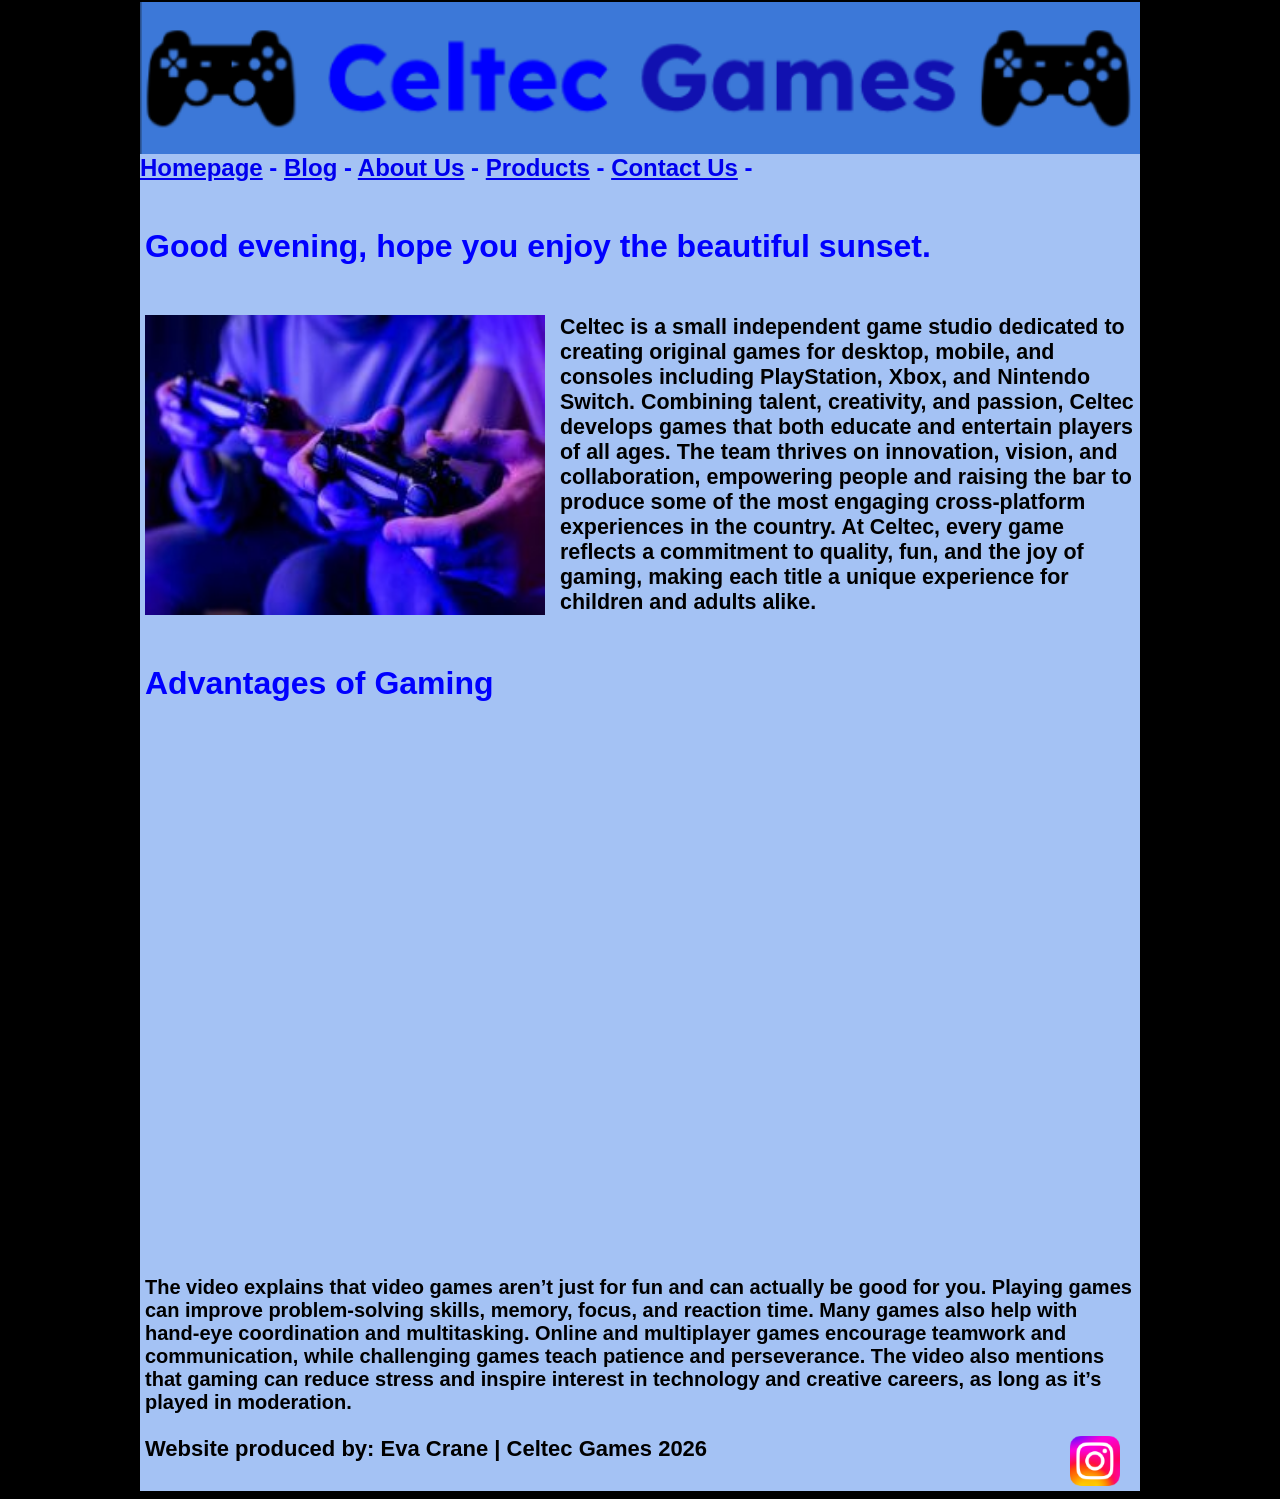
<file: U6_A2/index.htm>
<html>

<head>
<title>Celtec Games Homepage</title>

<meta name="description" content=”Celtec is an independent game development studio creating original PC and mobile games. Discover our projects, follow development updates, and learn more about our team">

</head>


<link href="CGstyles.css" rel="stylesheet" type="text/css">
<body>
<!-- The page div will handle the background colour of the main content, this will be consistent across all pages --> 
<div id="page">

<img src="images/Banner.png" Width="1000"alt="Celtec Games Banner Image">
<!-- The navigation div will contain the website navigation bar, this will be consistent across pages -->
<div id="navigation">


<h2><a href="index.htm">Homepage</a> -
<a href="blog.htm">Blog</a> -
<a href="aboutus.htm">About Us</a> -
<a href="products.htm">Products</a> -
<a href="contactus.htm">Contact Us</a> -</h2>

<!-- This closes the 'navigation' div tag -->
</div>

<!-- The maincontent div will contatin the content for each page, this content will change across pages -->
<div id="maincontent">

<h1>
  <script>
    var Digital = new Date();
    var hours = Digital.getHours();

    if (hours >= 5 && hours <= 11)
      document.write('<b>Good morning, have a good day!</b>');
    else if (hours == 12)
      document.write('<b>It is dinner time, are you hungry?</b>');
    else if (hours >= 13 && hours <= 17)
      document.write('<b>Good afternoon, and thanks for visiting.</b>');
    else if (hours >= 18 && hours <= 20)
      document.write('<b>Good evening, hope you enjoy the beautiful sunset.</b>');
    else if (hours >= 21 || hours <= 4)
      document.write('<b>Thank you for visiting this website, have an amazing night!</b>');
    else
      document.write('<b>Wow! Thanks for choosing to visit our website over sleep!</b>');
  </script>

<div>
<img src="images/index.png"Width="400" Height="300"alt="Gaming">
<h6>
Celtec is a small independent game studio dedicated to creating original games for desktop, mobile, and consoles including PlayStation, Xbox, and Nintendo Switch. Combining talent, creativity, and passion, Celtec develops games that both educate and entertain players of all ages. The team thrives on innovation, vision, and collaboration, empowering people and raising the bar to produce some of the most engaging cross-platform experiences in the country. At Celtec, every game reflects a commitment to quality, fun, and the joy of gaming, making each title a unique experience for children and adults alike.
</h6>
</div>

<div><class="video-box">
<h4>Advantages of Gaming </h4>
<iframe width="800" height="500" src="https://www.youtube.com/embed/Ox_mxWPHAI8" title="The benefits of video games—changing the way we perceive gaming | Thomas Moak | TEDxYouth@MBJH" frameborder="0" allow="accelerometer; autoplay; clipboard-write; encrypted-media; gyroscope; picture-in-picture; web-share" referrerpolicy="strict-origin-when-cross-origin" allowfullscreen></iframe>
<p>       </p>
</div>
<div style="font-size: 20px; color: #000000;">The video explains that video games aren’t just for fun and can actually be good for you. Playing games can improve problem-solving skills, memory, focus, and reaction time. Many games also help with hand-eye coordination and multitasking. Online and multiplayer games encourage teamwork and communication, while challenging games teach patience and perseverance. The video also mentions that gaming can reduce stress and inspire interest in technology and creative careers, as long as it’s played in moderation.
</div>

</body>

<footer>
<style="text-align:right;"> <a href="https://www.instagram.com/celtecgames0/">
<img src="images/InstagramIcon.png" alt="Instagram" class="instagram-icon"></a> 

<div style="font-size: 22px; color: #000000; font-weight: bold">
  <p>Website produced by: Eva Crane | Celtec Games 2026</p>
</div>
</footer>

<!-- This closes the 'maincontent' div tag -->
</div>

<!-- This closes the 'page' div tag -->
</div>

</body>
</html>
</file>
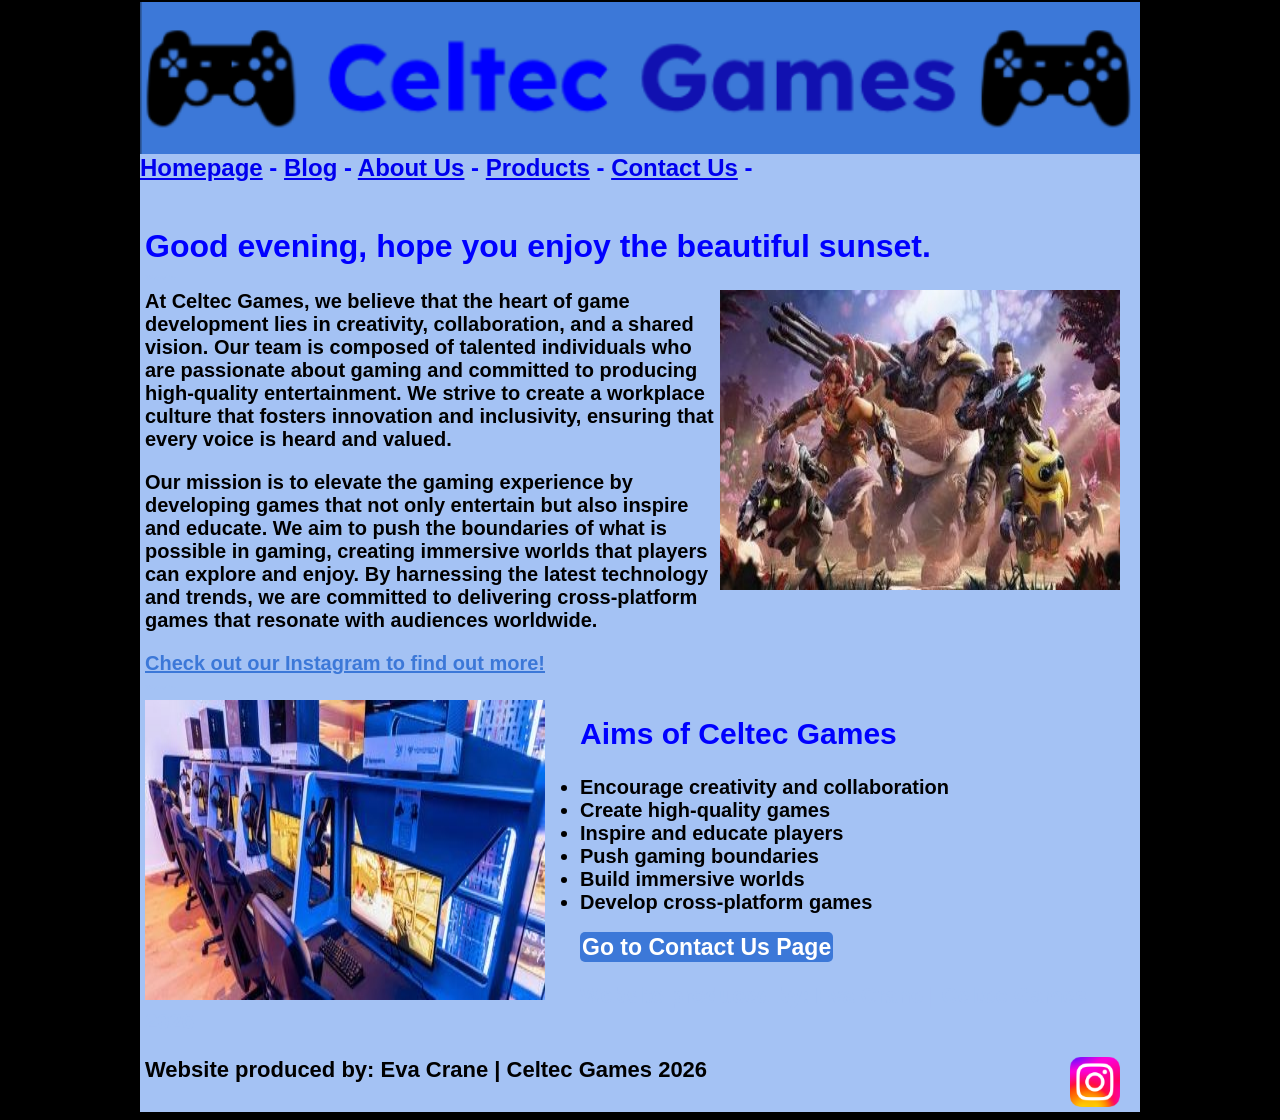
<file: U6_A2/aboutus.htm>
<html>

<head>
<title>Celtec Games | About Us</title>

<meta name="description" content="Learn more about Celtec Games, an independent game development studio, our mission, and the team behind our creative projects.">

</head>

<link href="CGstyles.css" rel="stylesheet" type="text/css">
<body>
<!-- The page div will handle the background colour of the main content, this will be consistent across all pages --> 
<div id="page">

<img src="images/Banner.png" Width="1000"alt="Celtec Games Banner Image">
<!-- The navigation div will contain the website navigation bar, this will be consistent across pages -->
<div id="navigation">


<h2><a href="index.htm">Homepage</a> -
<a href="blog.htm">Blog</a> -
<a href="aboutus.htm">About Us</a> -
<a href="products.htm">Products</a> -
<a href="contactus.htm">Contact Us</a> -</h2>

<!-- This closes the 'navigation' div tag -->
</div>

<!-- The maincontent div will contatin the content for each page, this content will change across pages -->
<div id="maincontent">

<h1>
  <script>
    var Digital = new Date();
    var hours = Digital.getHours();

    if (hours >= 5 && hours <= 11)
      document.write('<b>Good morning, have a good day!</b>');
    else if (hours == 12)
      document.write('<b>It is dinner time, are you hungry?</b>');
    else if (hours >= 13 && hours <= 17)
      document.write('<b>Good afternoon, and thanks for visiting.</b>');
    else if (hours >= 18 && hours <= 20)
      document.write('<b>Good evening, hope you enjoy the beautiful sunset.</b>');
    else if (hours >= 21 || hours <= 4)
      document.write('<b>Thank you for visiting this website, have an amazing night!</b>');
    else
      document.write('<b>Wow! Thanks for choosing to visit our website over sleep!</b>');
  </script>

<div style="font-size: 8px; color: #A4C2F4; font-weight: bold" position: fixed; bottom: 0;>
  <p>Website</p>
</div>

<img src="images/AboutUs1.jpg"Width="400" Height="300"alt="Gaming" class="aboutus-1">

<div style="font-size: 20px; color: #000000;"> At Celtec Games, we believe that the heart of game development lies in creativity, collaboration, and a shared vision. Our team is composed of talented individuals who are passionate about gaming and committed to producing high-quality entertainment. We strive to create a workplace culture that fosters innovation and inclusivity, ensuring that every voice is heard and valued. 
<p>     </p>
Our mission is to elevate the gaming experience by developing games that not only entertain but also inspire and educate. We aim to push the boundaries of what is possible in gaming, creating immersive worlds that players can explore and enjoy. By harnessing the latest technology and trends, we are committed to delivering cross-platform games that resonate with audiences worldwide.</p>

<a href="https://www.instagram.com/celtecgames0/" style="font-size: 20px; color: #3C78D8;"> Check out our Instagram to find out more!</a>
</div>

<div style="font-size: 8px; color: #A4C2F4; font-weight: bold" position: fixed; bottom: 0;>
  <p>Website</p>
</div>

<img src="images/AboutUs2.jpg"Width="400" Height="300"alt="Gaming" class="aboutus-2">

<div style="font-size: 20px; color: #000000;">
<h2>Aims of Celtec Games</h2>
<ul>
  <li>Encourage creativity and collaboration</li>
  <li>Create high-quality games</li>
  <li>Inspire and educate players</li>
  <li>Push gaming boundaries</li>
  <li>Build immersive worlds</li>
  <li>Develop cross-platform games</li>
</ul>
</div>

<a href="contactus.htm" style="padding: 2px 2px; font-size: 23px; background-color: #3C78D8; color: white; text-decoration: none; border-radius: 5px;">
  Go to Contact Us Page
</a>

<div style="font-size: 22px; color: #A4C2F4; font-weight: bold" position: fixed; bottom: 0;>
  <p>Website produced by: Eva Crane | Celtec Games 2026</p>
</div>

<style="text-align:right;"> <a href="https://www.instagram.com/celtecgames0/">
<img src="images/InstagramIcon.png" alt="Instagram" class="instagram-icon"></a> 

<footer>
<div style="font-size: 22px; color: #000000; font-weight: bold">
  <p>Website produced by: Eva Crane | Celtec Games 2026</p>
</div>
</footer>

<!-- This closes the 'maincontent' div tag -->
</div>

<!-- This closes the 'page' div tag -->
</div>

</body>
</html>
</file>
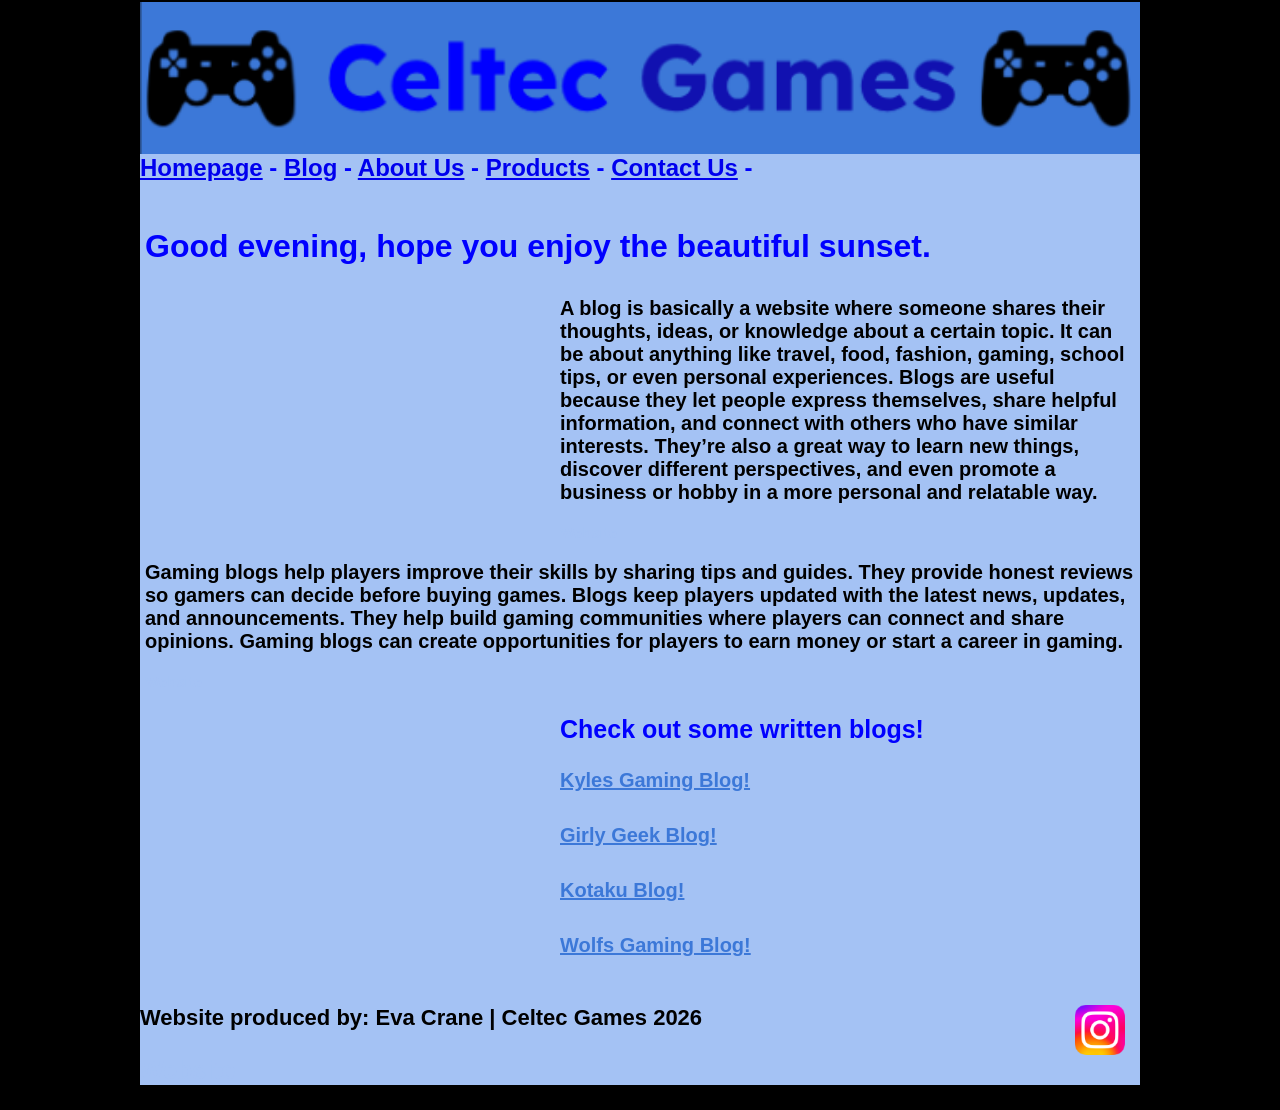
<file: U6_A2/blog.htm>
<html>

<head>
<title>Celtec Games | Blog</title>

<meta name="description" content="Read the Celtec Games blog for development updates, behind-the-scenes insights, and news about our latest game projects.">

</head>

<link href="CGstyles.css" rel="stylesheet" type="text/css">
<body>
<!-- The page div will handle the background colour of the main content, this will be consistent across all pages --> 
<div id="page">

<img src="images/Banner.png" Width="1000"alt="Celtec Games Banner Image">
<!-- The navigation div will contain the website navigation bar, this will be consistent across pages -->
<div id="navigation">


<h2><a href="index.htm">Homepage</a> -
<a href="blog.htm">Blog</a> -
<a href="aboutus.htm">About Us</a> -
<a href="products.htm">Products</a> -
<a href="contactus.htm">Contact Us</a> -</h2>

<!-- This closes the 'navigation' div tag -->
</div>

<!-- The maincontent div will contatin the content for each page, this content will change across pages -->
<div id="maincontent">

<p style="letter-spacing: 3px;"></p>

<h1>
  <script>
    var Digital = new Date();
    var hours = Digital.getHours();

    if (hours >= 5 && hours <= 11)
      document.write('<b>Good morning, have a good day!</b>');
    else if (hours == 12)
      document.write('<b>It is dinner time, are you hungry?</b>');
    else if (hours >= 13 && hours <= 17)
      document.write('<b>Good afternoon, and thanks for visiting.</b>');
    else if (hours >= 18 && hours <= 20)
      document.write('<b>Good evening, hope you enjoy the beautiful sunset.</b>');
    else if (hours >= 21 || hours <= 4)
      document.write('<b>Thank you for visiting this website, have an amazing night!</b>');
    else
      document.write('<b>Wow! Thanks for choosing to visit our website over sleep!</b>');
  </script>

<p>     </p>
<div class="blog-1">
<iframe width="400" height="250" src="https://www.youtube.com/embed/uyJXE8iWcWI" title="Indie Dev Blog - 3 Weeks of Game Development!" frameborder="0" allow="accelerometer; autoplay; clipboard-write; encrypted-media; gyroscope; picture-in-picture; web-share" referrerpolicy="strict-origin-when-cross-origin" allowfullscreen></iframe></div>

<div style="font-size: 20px; color: #000000; ">
<p>A blog is basically a website where someone shares their thoughts, ideas, or knowledge about a certain topic. It can be about anything like travel, food, fashion, gaming, school tips, or even personal experiences. Blogs are useful because they let people express themselves, share helpful information, and connect with others who have similar interests. They’re also a great way to learn new things, discover different perspectives, and even promote a business or hobby in a more personal and relatable way.</p></div>

<div style="font-size: 15px; color: #A4C2F4; font-weight: bold" position: fixed; bottom: 0;>
  <p>Website</p>
</div>

<div style="font-size: 20px; color: #000000;">
<p>Gaming blogs help players improve their skills by sharing tips and guides. They provide honest reviews so gamers can decide before buying games. Blogs keep players updated with the latest news, updates, and announcements. They help build gaming communities where players can connect and share opinions. Gaming blogs can create opportunities for players to earn money or start a career in gaming.</p></div>

<div style="font-size: 15px; color: #A4C2F4; font-weight: bold" position: fixed; bottom: 0;>
  <p>Website</p>
</div>

<div class="blog-2">
<iframe width="400" height="250" src="https://www.youtube.com/embed/bWOd3PWT_c0" title="Indie Dev Blog - Creating a Game Tutorial" frameborder="0" allow="accelerometer; autoplay; clipboard-write; encrypted-media; gyroscope; picture-in-picture; web-share" referrerpolicy="strict-origin-when-cross-origin" allowfullscreen></iframe></div>

<div style="font-size: 25px; color: #0000FF;">
<p>Check out some written blogs!</p></div>
<a href="https://gaming.kylebb.com/videogameblog/" style="font-size: 20px; color: #3C78D8;"> Kyles Gaming Blog!</a><p> </p>
<a href="https://girlygeekblog.com/blog/category/gaming/" style="font-size: 20px; color: #3C78D8;"> Girly Geek Blog!</a><p> </p>
<a href="https://kotaku.com/" style="font-size: 20px; color: #3C78D8;"> Kotaku Blog!</a><p> </p>
<a href="https://wolfsgamingblog.com/" style="font-size: 20px; color: #3C78D8;"> Wolfs Gaming Blog!</a>
</div>


<style="text-align:right;"> <a href="https://www.instagram.com/celtecgames0/">
<img src="images/InstagramIcon.png" alt="Instagram" class="instagram-icon"></a> 

<footer>
<div style="font-size: 22px; color: #000000; font-weight: bold">
  <p>Website produced by: Eva Crane | Celtec Games 2026</p>
  <div style="font-size: 25px; color: #A4C2F4; font-weight: bold" position: fixed; bottom: 0;>
  <p>Website</p>
</div>
</div>
</footer>

<!-- This closes the 'maincontent' div tag -->
</div>

<!-- This closes the 'page' div tag -->
</div>

</body>
</file>
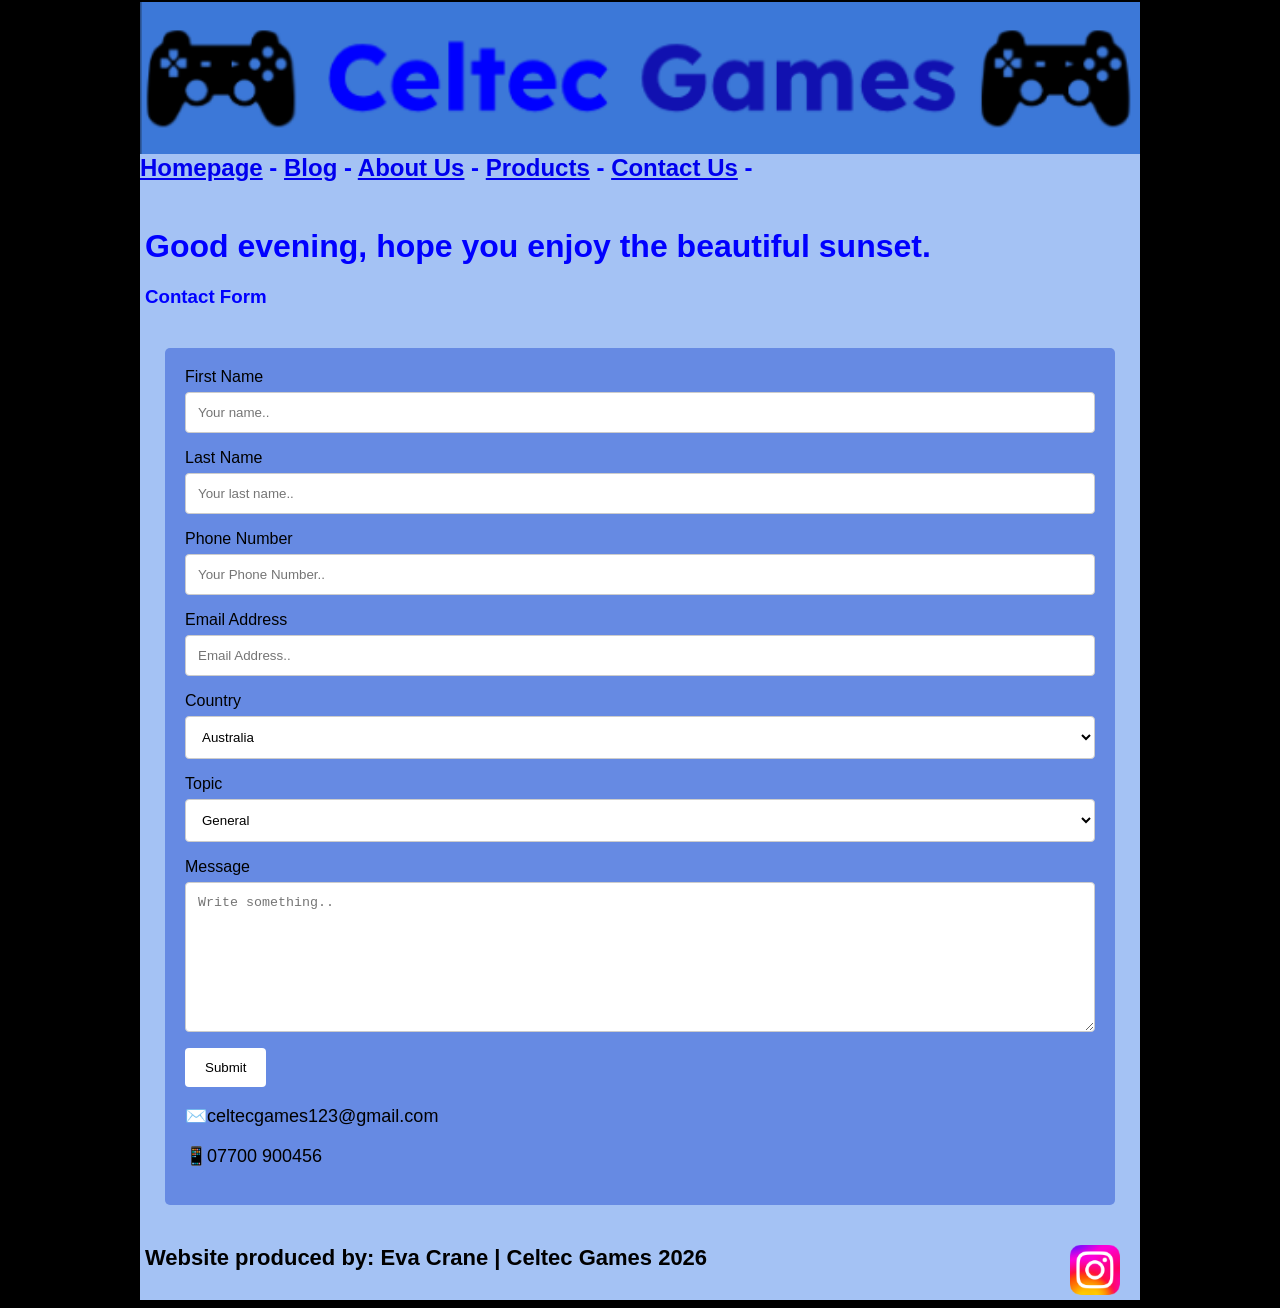
<file: U6_A2/contactus.htm>
<html>

<head>
<title>Celtec Games | Contact Us</title>

<meta name="description" content="Get in touch with Celtec Games for support, feedback, or business inquiries. We'd love to hear from you.">

</head>

<link href="CGstyles.css" rel="stylesheet" type="text/css">
<body>
<!-- The page div will handle the background colour of the main content, this will be consistent across all pages --> 
<div id="page">

<img src="images/Banner.png" Width="1000"alt="Celtec Games Banner Image">
<!-- The navigation div will contain the website navigation bar, this will be consistent across pages -->
<div id="navigation">


<h2><a href="index.htm">Homepage</a> -
<a href="blog.htm">Blog</a> -
<a href="aboutus.htm">About Us</a> -
<a href="products.htm">Products</a> -
<a href="contactus.htm">Contact Us</a> -</h2>

<!-- This closes the 'navigation' div tag -->
</div>

<!-- The maincontent div will contatin the content for each page, this content will change across pages -->
<div id="maincontent">

<h1>
  <script>
    var Digital = new Date();
    var hours = Digital.getHours();

    if (hours >= 5 && hours <= 11)
      document.write('<b>Good morning, have a good day!</b>');
    else if (hours == 12)
      document.write('<b>It is dinner time, are you hungry?</b>');
    else if (hours >= 13 && hours <= 17)
      document.write('<b>Good afternoon, and thanks for visiting.</b>');
    else if (hours >= 18 && hours <= 20)
      document.write('<b>Good evening, hope you enjoy the beautiful sunset.</b>');
    else if (hours >= 21 || hours <= 4)
      document.write('<b>Thank you for visiting this website, have an amazing night!</b>');
    else
      document.write('<b>Wow! Thanks for choosing to visit our website over sleep!</b>');
  </script>

<meta name="viewport" content="width=device-width, initial-scale=1">
<style>
body {font-family: Arial, Helvetica, sans-serif;}
* {box-sizing: border-box;}

.container {
  max-width: 950px;      
  margin: 40px auto;    
  border-radius: 5px;
  background-color: #668AE3;
  padding: 20px;
float: auto;
}

input[type=text], select, textarea {
  width: 100%;
  padding: 12px;
  border: 1px solid #ccc;
  border-radius: 4px;
  box-sizing: border-box;
  margin-top: 6px;
  margin-bottom: 16px;
  background-color: #FFFFFF;
  resize: vertical;
}

input[type=submit] {
  background-color: #FFFFFF;
  color: black;
  padding: 12px 20px;
  border: none;
  border-radius: 4px;
  cursor: pointer;
}

input[type=submit]:hover {
  background-color: #FFFFFF;
}

.container {
  border-radius: 5px;
  background-color: #668AE3;
  padding: 20px;
}
</style>
</head>
<body>

<h3>Contact Form</h3>

<div class="container">
  <form action="mailto:22145713@cambria.ac.uk"
        method="post"
        enctype="text/plain"
        onsubmit="this.reset();">

    <label for="fname">First Name</label><br>
    <input type="text" id="fname" name="firstname" placeholder="Your name..">

    <label for="lname">Last Name</label>
    <input type="text" id="lname" name="lastname" placeholder="Your last name..">

    <label for="phonen">Phone Number</label>
    <input type="text" id="phonen" name="phonen" placeholder="Your Phone Number..">

    <label for="email">Email Address</label>
    <input type="text" id="email" name="email" placeholder="Email Address..">

    <label for="country">Country</label>
    <select id="country" name="country">
      <option value="australia">Australia</option>
      <option value="usa">USA</option>
      <option value="uk">UK</option>
    </select>

 <label for="topic">Topic</label>
    <select id="topic" name="topic">
      <option value="general">General</option>
      <option value="support">Support</option>
      <option value="feedback">Feedback</option>
      <option value="other">Other</option>
    </select>

    <label for="message">Message</label>
    <textarea id="message" name="message" 
              placeholder="Write something.." 
              style="height:150px"></textarea>

   
    <input type="submit" value="Submit">

<div style="font-size: 18px; color: #000000;">
<p>✉️celtecgames123@gmail.com</p>
<p>📱07700 900456 </p>
</div>

  </form>
</div>

<style="text-align:right;"> <a href="https://www.instagram.com/celtecgames0/">
<img src="images/InstagramIcon.png" alt="Instagram" class="instagram-icon"></a> 

<footer>
<div style="font-size: 22px; color: #000000; font-weight: bold">
  <p>Website produced by: Eva Crane | Celtec Games 2026</p>
</div>
</footer>

<!-- This closes the 'maincontent' div tag -->
</div>

<!-- This closes the 'page' div tag -->
</div>

</body>
</html>
</file>
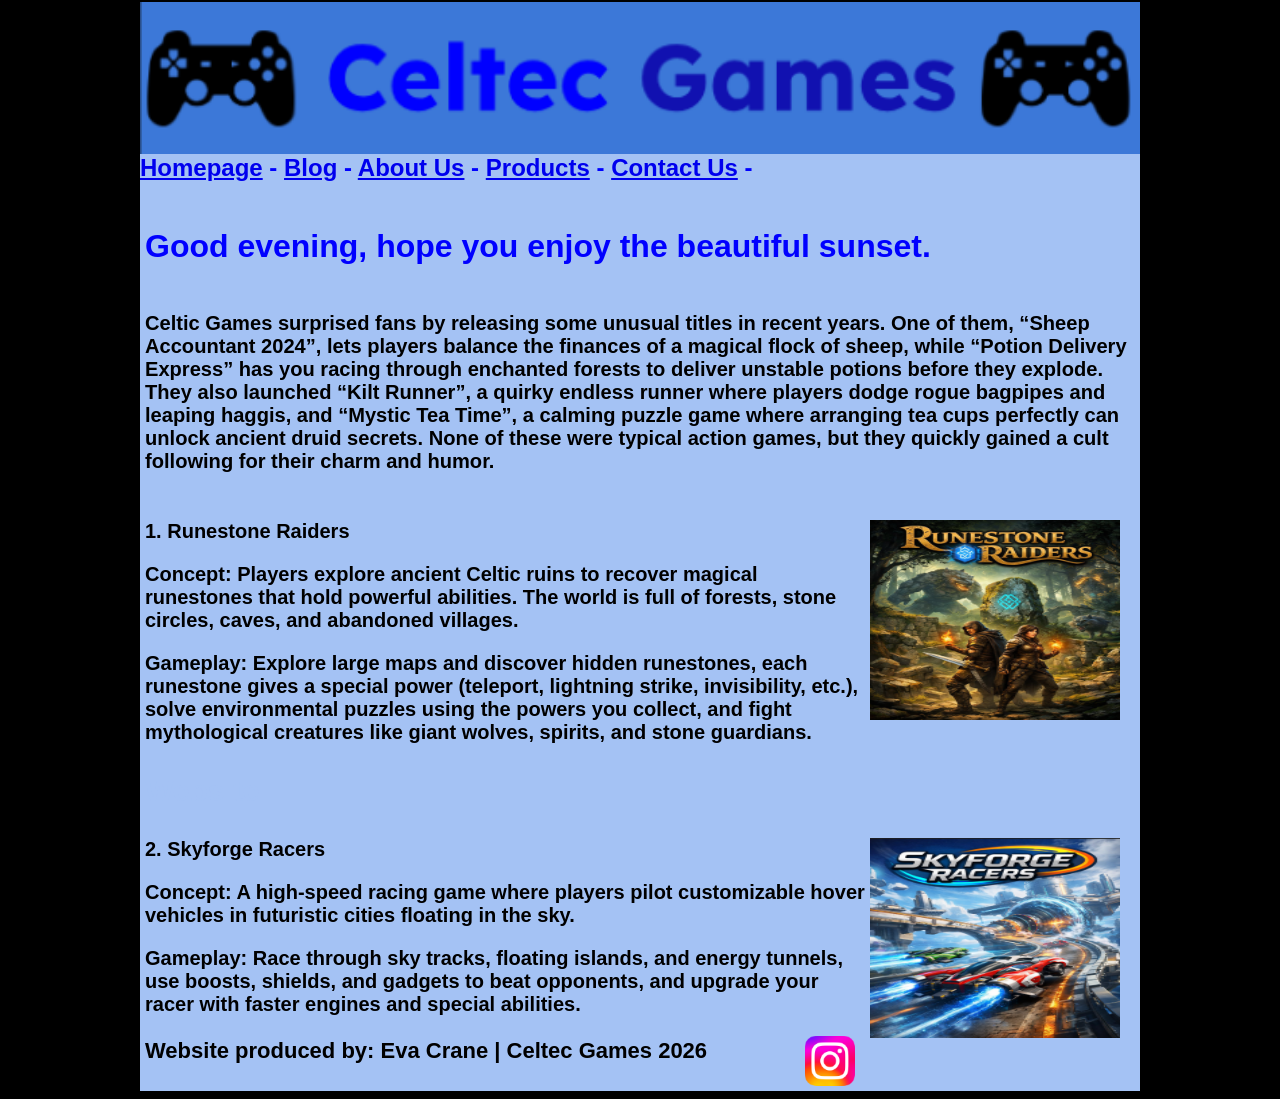
<file: U6_A2/products.htm>
<html>

<head>
<title>Celtec Games | Our Games</title>

<meta name="description" content="Explore Celtec Games' collection of original PC and mobile games. Discover gameplay features, updates, and download our latest releases.">

</head>

<link href="CGstyles.css" rel="stylesheet" type="text/css">
<body>
<!-- The page div will handle the background colour of the main content, this will be consistent across all pages --> 
<div id="page">

<img src="images/Banner.png" Width="1000"alt="Celtec Games Banner Image">
<!-- The navigation div will contain the website navigation bar, this will be consistent across pages -->
<div id="navigation">


<h2><a href="index.htm">Homepage</a> -
<a href="blog.htm">Blog</a> -
<a href="aboutus.htm">About Us</a> -
<a href="products.htm">Products</a> -
<a href="contactus.htm">Contact Us</a> -</h2>

<!-- This closes the 'navigation' div tag -->
</div>

<!-- The maincontent div will contatin the content for each page, this content will change across pages -->
<div id="maincontent">

<h1>
  <script>
    var Digital = new Date();
    var hours = Digital.getHours();

    if (hours >= 5 && hours <= 11)
      document.write('<b>Good morning, have a good day!</b>');
    else if (hours == 12)
      document.write('<b>It is dinner time, are you hungry?</b>');
    else if (hours >= 13 && hours <= 17)
      document.write('<b>Good afternoon, and thanks for visiting.</b>');
    else if (hours >= 18 && hours <= 20)
      document.write('<b>Good evening, hope you enjoy the beautiful sunset.</b>');
    else if (hours >= 21 || hours <= 4)
      document.write('<b>Thank you for visiting this website, have an amazing night!</b>');
    else
      document.write('<b>Wow! Thanks for choosing to visit our website over sleep!</b>');
  </script>


<div style="font-size: 30px; color: #000000;">
<h6>Celtic Games surprised fans by releasing some unusual titles in recent years. One of them, “Sheep Accountant 2024”, lets players balance the finances of a magical flock of sheep, while “Potion Delivery Express” has you racing through enchanted forests to deliver unstable potions before they explode. They also launched “Kilt Runner”, a quirky endless runner where players dodge rogue bagpipes and leaping haggis, and “Mystic Tea Time”, a calming puzzle game where arranging tea cups perfectly can unlock ancient druid secrets. None of these were typical action games, but they quickly gained a cult following for their charm and humor.</h6>
</div>

<div style="font-size: 20px; color: #000000;">
</a><img src="images/game1.png"Width="250" Height="200"alt="Gaming" class="game-1">
<p>1. Runestone Raiders</p>
<p>Concept: Players explore ancient Celtic ruins to recover magical runestones that hold powerful abilities. The world is full of forests, stone circles, caves, and abandoned villages.</p>
<p>Gameplay: Explore large maps and discover hidden runestones, each runestone gives a special power (teleport, lightning strike, invisibility, etc.), solve environmental puzzles using the powers you collect, and fight mythological creatures like giant wolves, spirits, and stone guardians.</p>
<p>    </p>
</div>

  <div style="font-size: 30px; color: #A4C2F4; font-weight: bold" position: fixed; bottom: 0;>
  <p>Website</p>
</div>

<div style="font-size: 20px; color: #000000;">
<img src="images/game2.png" Width="250" Height="200"alt="Gaming" class="game-2">
<p>2. Skyforge Racers</p>
<p>Concept: A high-speed racing game where players pilot customizable hover vehicles in futuristic cities floating in the sky.</p>
<p>Gameplay: Race through sky tracks, floating islands, and energy tunnels, use boosts, shields, and gadgets to beat opponents, and upgrade your racer with faster engines and special abilities.</p>
</div>


<a><style="text-align:right;"> <a href="https://www.instagram.com/celtecgames0/">
<img src="images/InstagramIcon.png" alt="Instagram" class="instagram-icon"></a> 

<footer>
<div style="font-size: 22px; color: #000000; font-weight: bold" position: fixed; bottom: 0;>
  <p>Website produced by: Eva Crane | Celtec Games 2026</p>
</div>
</footer>

<!-- This closes the 'maincontent' div tag -->
</div>

<!-- This closes the 'page' div tag -->
</div>

</body>
</html>
</file>
<file: U6_A2/CGstyles.css>
body {
	font-family: Arial, Helvetica, sans-serif;
	background-color: #000000;
	max-width: 1000px;
	margin-right: auto;
	margin-left: auto;
	margin-top: 2px;
}
#page {
	background-color: #A4C2F4;
}

#navigation {
	padding-top: 10px;
	padding-right: 5px;
        
}

#maincontent {
	overflow: hidden;
	padding: 5px;
}

h2 {
	color: #0000FF;
}

h3 {
  color: #0000FF;
}

h1 {
	color: #0000FF;
}

h6 {
	color: #000000;
}

 {
	text-decoration: none;
	color: #003300;
}
a:hover {
	color: #3C78D8;
}
img { 
  float: left;
  margin-right: 15px;
}
.instagram-icon {
  float: right;
  margin-left: 15px;
}
li {
  font-size: 20px;
  color: #000000;
}
iframe {
   display: block;
  margin: auto;
}
 .aboutus-1 {
    float: right;
    margin-right: 15px;
  }
 .aboutus-2 {
    float: left;
    margin-right: 35px;
  }
 .playstation {
    float: right;
    margin-right: 35px;
  }
 .blog-1 {
    float: left;
    margin-right: 15px;
  }
 .blog-2 {
    float: left;
    margin-right: 15px;
  }
 .game-1 {
    float: right;
	 margin-right: 15px;
  }
 .game-2 {
    float: right;
	 margin-right: 15px;
  }
</file>
